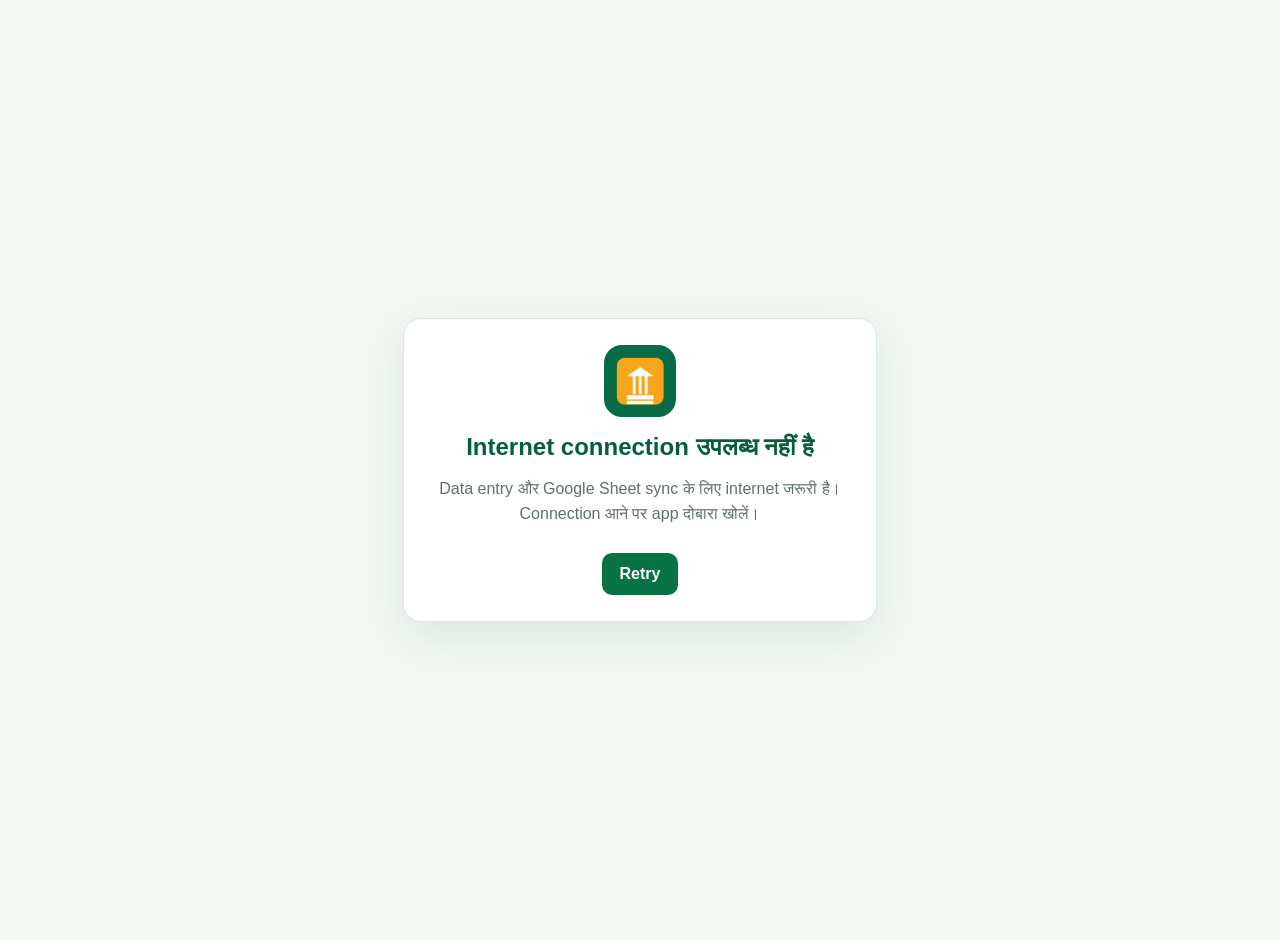
<file: offline.html>
<!doctype html><html lang="hi"><head><meta charset="utf-8"><meta name="viewport" content="width=device-width,initial-scale=1"><meta name="theme-color" content="#075f3a"><title>CFL Daily - Offline</title><style>body{margin:0;min-height:100vh;display:grid;place-items:center;background:#f3f8f5;font-family:Segoe UI,Arial;color:#1d382c;padding:20px}.c{max-width:420px;background:#fff;border:1px solid #dbe7e0;border-radius:18px;padding:26px;text-align:center;box-shadow:0 14px 45px #003b2118}.i{width:72px;height:72px;border-radius:18px}h2{color:#075f3a;margin:12px 0 8px}p{line-height:1.55;color:#607168}.b{display:inline-block;margin-top:10px;background:#087445;color:#fff;text-decoration:none;padding:12px 18px;border-radius:10px;font-weight:800}</style></head><body><div class="c"><img class="i" src="./assets/icons/icon-192.png"><h2>Internet connection उपलब्ध नहीं है</h2><p>Data entry और Google Sheet sync के लिए internet जरूरी है। Connection आने पर app दोबारा खोलें।</p><a class="b" href="./launch-v5.html">Retry</a></div></body></html>
</file>
